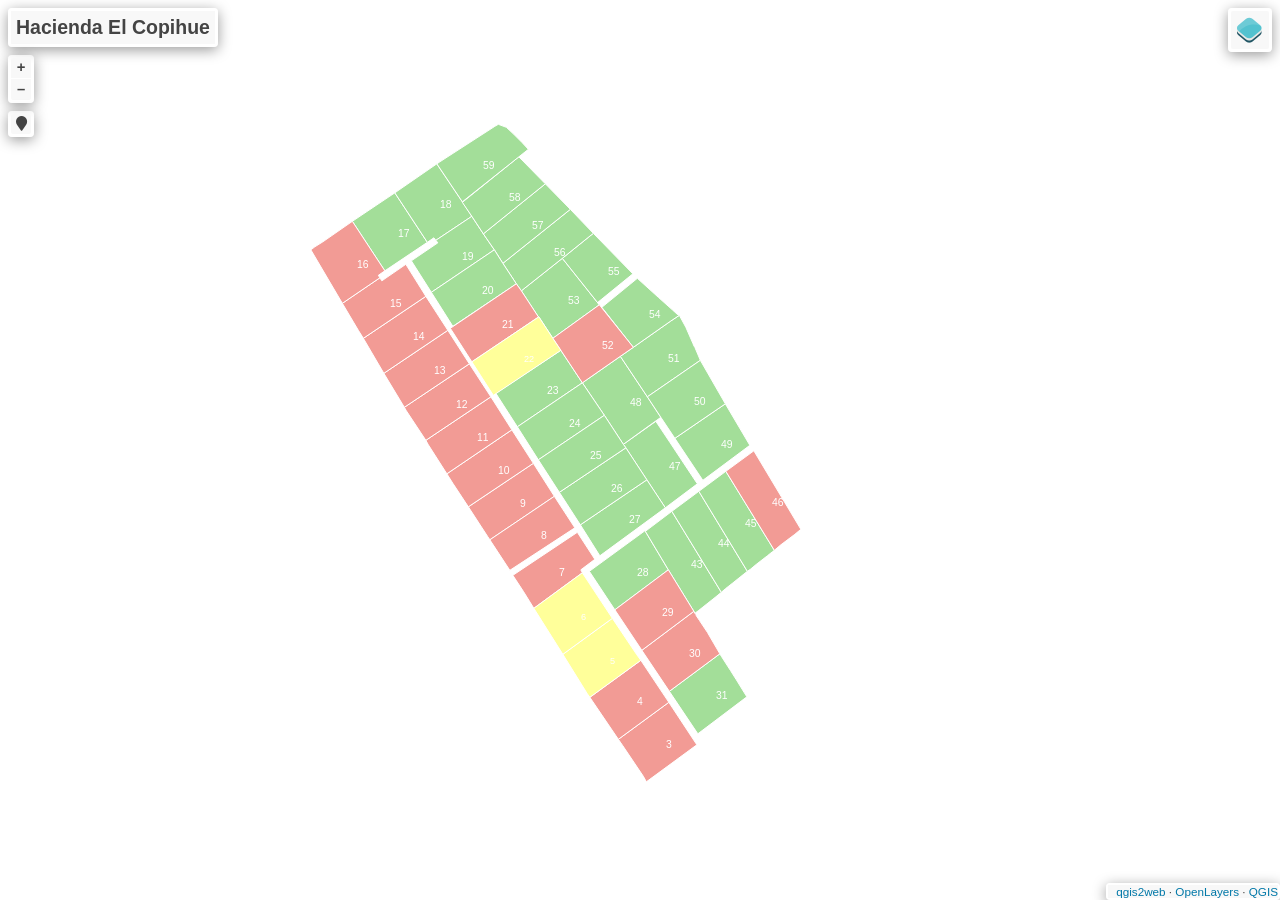
<file: El_Copihue/index.html>
<!doctype html>
<html lang="en">
    <head>
        <meta charset="utf-8">
        <meta http-equiv="X-UA-Compatible" content="IE=edge">
        <meta name="viewport" content="initial-scale=1,user-scalable=no,maximum-scale=1,width=device-width">
        <meta name="mobile-web-app-capable" content="yes">
        <meta name="apple-mobile-web-app-capable" content="yes">
        <link rel="stylesheet" href="./resources/ol.css">
        <link rel="stylesheet" href="resources/fontawesome-all.min.css">
        <link href="resources/photon-geocoder-autocomplete.min.css" rel="stylesheet">
        <link rel="stylesheet" href="./resources/ol-layerswitcher.css">
        <link rel="stylesheet" href="./resources/qgis2web.css">
        <style>
        html, body {
            background-color: #ffffff;
        }
        .ol-control > * {
            background-color: #f8f8f8!important;
            color: #444444!important;
            border-radius: 0px;
        }
        .ol-attribution a, .gcd-gl-input::placeholder, .search-layer-input-search::placeholder {
            color: #444444!important;
        }
        .search-layer-input-search {
            background-color: #f8f8f8!important;
        }
        .ol-control > *:focus, .ol-control >*:hover {
            background-color: rgba(248, 248, 248, 0.7)!important;
        } 
        .ol-control {
            background-color: rgba(255,255,255,.4) !important;
            padding: 2px !important;
        } 
        </style>

        <style>
        html, body, #map {
            width: 100%;
            height: 100%;
            padding: 0;
            margin: 0;
        }
        </style>
        <title>Hacienda El Copihue</title>
    </head>
    <body>
        <div id="map">
            <div id="popup" class="ol-popup">
                <a href="#" id="popup-closer" class="ol-popup-closer"></a>
                <div id="popup-content"></div>
            </div>
        </div>
        <script src="resources/qgis2web_expressions.js"></script>
        <script src="./resources/functions.js"></script>
        <script src="./resources/ol.js"></script>
        <script src="./resources/ol-layerswitcher.js"></script>
        <script src="resources/photon-geocoder-autocomplete.min.js"></script>
        <script src="layers/Disponibles_2.js"></script><script src="layers/Vendidas_3.js"></script><script src="layers/Reservadas_4.js"></script>
        <script src="styles/Disponibles_2_style.js"></script><script src="styles/Vendidas_3_style.js"></script><script src="styles/Reservadas_4_style.js"></script>
        <script src="./layers/layers.js" type="text/javascript"></script> 
        <script src="./resources/Autolinker.min.js"></script>
        <script src="./resources/qgis2web.js"></script>        
    </body>
</html>
</file>
<file: El_Copihue/resources/ol.css>
.ol-box{box-sizing:border-box;border-radius:2px;border:2px solid #00f}.ol-mouse-position{top:8px;right:8px;position:absolute}.ol-scale-line{background:rgba(0,60,136,.3);border-radius:4px;bottom:8px;left:8px;padding:2px;position:absolute}.ol-scale-line-inner{border:1px solid #eee;border-top:none;color:#eee;font-size:10px;text-align:center;margin:1px;will-change:contents,width;transition:all .25s}.ol-scale-bar{position:absolute;bottom:8px;left:8px}.ol-scale-step-marker{width:1px;height:15px;background-color:#000;float:right;z-Index:10}.ol-scale-step-text{position:absolute;bottom:-5px;font-size:12px;z-Index:11;color:#000;text-shadow:-2px 0 #fff,0 2px #fff,2px 0 #fff,0 -2px #fff}.ol-scale-text{position:absolute;font-size:14px;text-align:center;bottom:25px;color:#000;text-shadow:-2px 0 #fff,0 2px #fff,2px 0 #fff,0 -2px #fff}.ol-scale-singlebar{position:relative;height:10px;z-Index:9;box-sizing:border-box;border:1px solid #000}.ol-unsupported{display:none}.ol-unselectable,.ol-viewport{-webkit-touch-callout:none;-webkit-user-select:none;-moz-user-select:none;-ms-user-select:none;user-select:none;-webkit-tap-highlight-color:transparent}.ol-selectable{-webkit-touch-callout:default;-webkit-user-select:text;-moz-user-select:text;-ms-user-select:text;user-select:text}.ol-grabbing{cursor:-webkit-grabbing;cursor:-moz-grabbing;cursor:grabbing}.ol-grab{cursor:move;cursor:-webkit-grab;cursor:-moz-grab;cursor:grab}.ol-control{position:absolute;background-color:rgba(255,255,255,.4);border-radius:4px;padding:2px}.ol-control:hover{background-color:rgba(255,255,255,.6)}.ol-zoom{top:.5em;left:.5em}.ol-rotate{top:.5em;right:.5em;transition:opacity .25s linear,visibility 0s linear}.ol-rotate.ol-hidden{opacity:0;visibility:hidden;transition:opacity .25s linear,visibility 0s linear .25s}.ol-zoom-extent{top:4.643em;left:.5em}.ol-full-screen{right:.5em;top:.5em}.ol-control button{display:block;margin:1px;padding:0;color:#fff;font-size:1.14em;font-weight:700;text-decoration:none;text-align:center;height:1.375em;width:1.375em;line-height:.4em;background-color:rgba(0,60,136,.5);border:none;border-radius:2px}.ol-control button::-moz-focus-inner{border:none;padding:0}.ol-zoom-extent button{line-height:1.4em}.ol-compass{display:block;font-weight:400;font-size:1.2em;will-change:transform}.ol-touch .ol-control button{font-size:1.5em}.ol-touch .ol-zoom-extent{top:5.5em}.ol-control button:focus,.ol-control button:hover{text-decoration:none;background-color:rgba(0,60,136,.7)}.ol-zoom .ol-zoom-in{border-radius:2px 2px 0 0}.ol-zoom .ol-zoom-out{border-radius:0 0 2px 2px}.ol-attribution{text-align:right;bottom:.5em;right:.5em;max-width:calc(100% - 1.3em)}.ol-attribution ul{margin:0;padding:0 .5em;color:#000;text-shadow:0 0 2px #fff}.ol-attribution li{display:inline;list-style:none}.ol-attribution li:not(:last-child):after{content:" "}.ol-attribution img{max-height:2em;max-width:inherit;vertical-align:middle}.ol-attribution button,.ol-attribution ul{display:inline-block}.ol-attribution.ol-collapsed ul{display:none}.ol-attribution:not(.ol-collapsed){background:rgba(255,255,255,.8)}.ol-attribution.ol-uncollapsible{bottom:0;right:0;border-radius:4px 0 0}.ol-attribution.ol-uncollapsible img{margin-top:-.2em;max-height:1.6em}.ol-attribution.ol-uncollapsible button{display:none}.ol-zoomslider{top:4.5em;left:.5em;height:200px}.ol-zoomslider button{position:relative;height:10px}.ol-touch .ol-zoomslider{top:5.5em}.ol-overviewmap{left:.5em;bottom:.5em}.ol-overviewmap.ol-uncollapsible{bottom:0;left:0;border-radius:0 4px 0 0}.ol-overviewmap .ol-overviewmap-map,.ol-overviewmap button{display:inline-block}.ol-overviewmap .ol-overviewmap-map{border:1px solid #7b98bc;height:150px;margin:2px;width:150px}.ol-overviewmap:not(.ol-collapsed) button{bottom:1px;left:2px;position:absolute}.ol-overviewmap.ol-collapsed .ol-overviewmap-map,.ol-overviewmap.ol-uncollapsible button{display:none}.ol-overviewmap:not(.ol-collapsed){background:rgba(255,255,255,.8)}.ol-overviewmap-box{border:2px dotted rgba(0,60,136,.7)}.ol-overviewmap .ol-overviewmap-box:hover{cursor:move}
/*# sourceMappingURL=ol.css.map */
</file>
<file: El_Copihue/resources/ol-layerswitcher.css>
.layer-switcher {
  position: absolute;
  top: 3.5em;
  right: 0.5em;
  text-align: left;
}

.layer-switcher .panel {
  margin: 0;
  border: 4px solid #eee;
  border-radius: 4px;
  background-color: white;
  display: none;
  max-height: inherit;
  height: 100%;
  box-sizing: border-box;
  overflow-y: auto;
}

.layer-switcher button {
  float: right;
  z-index: 1;
  width: 38px;
  height: 38px;
  background-image: url('[data-uri]')
    /*logo.png*/;
  background-repeat: no-repeat;
  background-position: 2px;
  background-color: white;
  color: black;
  border: none;
}

.layer-switcher button:focus,
.layer-switcher button:hover {
  background-color: white;
}

.layer-switcher.shown {
  overflow-y: hidden;
  display: flex;
  flex-direction: column;
  max-height: calc(100% - 5.5em);
}

.layer-switcher.shown.ol-control {
  background-color: transparent;
}

.layer-switcher.shown.ol-control:hover {
  background-color: transparent;
}
.layer-switcher.shown .panel {
  display: block;
}

.layer-switcher.shown button {
  display: none;
}

.layer-switcher.shown.layer-switcher-activation-mode-click > button {
  display: block;
  background-image: unset;
  right: 2px;
  position: absolute;
  background-color: #eee;
  margin: 1px;
}

.layer-switcher.shown button:focus,
.layer-switcher.shown button:hover {
  background-color: #fafafa;
}

.layer-switcher ul {
  list-style: none;
  margin: 1.6em 0.4em;
  padding-left: 0;
}
.layer-switcher ul ul {
  padding-left: 1.2em;
  margin: 0.1em 0 0 0;
}
.layer-switcher li.group + li.group {
  margin-top: 0.4em;
}
.layer-switcher li.group + li.layer-switcher-base-group {
}

.layer-switcher li.group > label {
  font-weight: bold;
}

.layer-switcher.layer-switcher-group-select-style-none li.group > label {
  padding-left: 1.2em;
}

.layer-switcher li {
  position: relative;
  margin-top: 0.3em;
}

.layer-switcher li input {
  position: absolute;
  left: 1.2em;
  height: 1em;
  width: 1em;
  font-size: 1em;
}
.layer-switcher li label {
  padding-left: 2.7em;
  padding-right: 1.2em;
  display: inline-block;
  margin-top: 1px;
}

.layer-switcher label.disabled {
  opacity: 0.4;
}

.layer-switcher input {
  margin: 0px;
}

.layer-switcher.touch ::-webkit-scrollbar {
  width: 4px;
}

.layer-switcher.touch ::-webkit-scrollbar-track {
  -webkit-box-shadow: inset 0 0 6px rgba(0, 0, 0, 0.3);
  border-radius: 10px;
}

.layer-switcher.touch ::-webkit-scrollbar-thumb {
  border-radius: 10px;
  -webkit-box-shadow: inset 0 0 6px rgba(0, 0, 0, 0.5);
}

li.layer-switcher-base-group > label {
  padding-left: 1.2em;
}

.layer-switcher .group button {
  position: absolute;
  left: 0;
  display: inline-block;
  vertical-align: top;
  float: none;
  font-size: 1em;
  width: 1em;
  height: 1em;
  margin: 0;
  background-position: center 2px;
  background-image: url('[data-uri]');
  -webkit-transition: -webkit-transform 0.2s ease-in-out;
  -ms-transition: -ms-transform 0.2s ease-in-out;
  transition: transform 0.2s ease-in-out;
}

.layer-switcher .group.layer-switcher-close button {
  transform: rotate(-90deg);
  -webkit-transform: rotate(-90deg);
}

.layer-switcher .group.layer-switcher-fold.layer-switcher-close > ul {
  overflow: hidden;
  height: 0;
}

/*layerswitcher on the right*/
.layer-switcher.shown.layer-switcher-activation-mode-click {
  padding-left: 34px;
}
.layer-switcher.shown.layer-switcher-activation-mode-click > button {
  left: 0;
  border-right: 0;
}

/*layerswitcher on the left*/
/*
.layer-switcher.shown.layer-switcher-activation-mode-click {
  padding-right: 34px;
}
.layer-switcher.shown.layer-switcher-activation-mode-click > button {
  right: 0;
  border-left: 0;
}
*/
</file>
<file: El_Copihue/resources/qgis2web.css>
html, body {
    height: 100%;
    padding: 0;
    margin: 0;
    font-family: sans-serif;
    font-size: small;
}


#map {
    width: 100%;
    height: 100%;
}

.ol-control {
	clear: both;
	box-shadow: 0 3px 14px rgba(0, 0, 0, 0.4);
}

.ol-selectable {
	z-index: 3;
}

.ol-popup {
    display: none;
    position: absolute;
    background-color: white;
    padding: 15px;
	border-radius: 10px;
    bottom: 10px;
    left: 50%;
    transform: translateX(-50%);
	box-shadow: 0 3px 14px rgba(0,0,0,0.4);
}

.ol-popup:after, .ol-popup:before {
    top: 100%;
    border: solid transparent;
    content: " ";
    position: absolute;
}

.ol-popup:after {
    border-top-color: white;
    border-width: 10px;
    left: 50%;
    margin-left: -10px;
}

.ol-popup:before {
    border-top-color: #cccccc;
    border-width: 11px;
    left: 50%;
    margin-left: -11px;
}

.ol-popup-closer {
	text-decoration: none;
    position: absolute;
    top: 4px;
    right: 4px;
    text-align: center;
    width: 19px;
    color: #999;
    font-family: cursive;
    font-weight: bold;
}

.ol-popup-closer:after {
    content: "X";
}

#popup-content {
	font-size: 12px;
    line-height: 1.2;
    margin-top: 5px;
	max-height: 70vh;
	max-width: 70vw;
	overflow: auto;
}

#popup-content ul {
    list-style-type: none;
    padding-left: 0;
	margin: unset;
}

#popup-content li {
    margin-bottom:0.25em;
}

#popup-content>ul>li>a {
    position: relative;
    display: block;
    padding: 2px;
    border-bottom: 1px solid #666;
    font-size: 12.5px;
}

#popup-content>table {
    font-size: 11.4px;
}

.roller-switcher {
	background-image: url(lds-roller.gif);
	background-size: contain;
	height: 19px;
	width: 19px;
	display: inline-block;
}

th, td {
    vertical-align: top;
    text-align: left;
	color: #333;
}

th {
	min-width: 100px;
}
td {
	min-width: 100px;
}

td img {
	max-height: 60vh!important;
	max-width: 60vw!important;
}

td video {
	max-height: 60vh!important;
	max-width: 60vw!important;
}

.ol-overlaycontainer-stopevent #top-right-container .layer-switcher:hover ~ .ol-overlaycontainer-stopevent .ol-overlay-container .ol-popup {
    display: none!important;
}


#top-left-container {
    position: absolute;
    left: 0;
    top: 0;
}
#bottom-left-container {
    position: absolute;
    left: 0;
    bottom: 0;
}
#top-right-container {
    position: absolute;
    right: 0;
    top: 0;
    display: contents;
}
#bottom-right-container {
    position: absolute;
    right: 0;
    bottom: 0;
}

.top-left-title, .top-left-abstract  {
    position: relative;
    float: left;
    margin-top: 8px;
    margin-left: 8px;
}
.bottom-left-title, .bottom-left-abstract  {
    position: relative;
    float: left;
    margin-bottom: 8px;
    margin-left: 8px;
}
.top-right-title, .top-right-abstract  {
    position: relative;
    float: right;
    margin-top: 8px;
    margin-right: 8px;
}
.bottom-right-title, .bottom-right-abstract  {
    position: relative;
    float: right;
    margin-bottom: 8px;
    margin-right: 8px;
}


.project-title  {
    margin: 1px;
    padding: 5px;
}

#abstract {
    max-width: 30%;
}
.ol-touch #abstract {
    max-width: 50%;
}

.project-abstract {
    font: bold 18px 'Lucida Console', Monaco, monospace;
    width: 20px;
    height: 20px;
    display: block;
    text-align: center;
    cursor: pointer;
    padding: 3px;
    
}

.project-abstract-uncollapsed {
    width: auto;
    height: auto;
    display: block;
    padding: 3px;
    cursor: default;
    margin: 1px;
}


.ol-zoom {
	position: relative;
    float: left;
    top: unset;
    left: unset;
    margin-top: 8px;
    margin-left: 8px;
}


/* measurement */
.measure-control {
	position: relative;
    float: left;
    top: unset !important;
    left: unset !important;
    margin-top: 8px;
    margin-left: 8px;
	display: flex;
}

.tooltip {
    position: relative;
    background: rgba(0, 0, 0, 0.5);
    border-radius: 4px;
    color: white;
    padding: 4px 8px;
    opacity: 0.7;
    white-space: nowrap;
  }
  .tooltip-measure {
    opacity: 1;
    font-weight: bold;
  }
  .tooltip-static {
    background-color: #ffcc33;
    color: black;
    border: 1px solid white;
  }
  .tooltip-measure:before,
  .tooltip-static:before {
    border-top: 6px solid rgba(0, 0, 0, 0.5);
    border-right: 6px solid transparent;
    border-left: 6px solid transparent;
    content: "";
    position: absolute;
    bottom: -6px;
    margin-left: -7px;
    left: 50%;
  }
  .tooltip-static:before {
    border-top-color: #ffcc33;
  }
  .ol-touch .measure-control {
    top: 130px;
  }
  .measure-control label {
    padding: 1px;
    padding-right: 4px;
  }


 .geolocate {
 position: relative !important;
 float: left;
 top: unset !important;
 left: unset !important;
 margin-top: 8px;
 margin-left: 8px;
}


.ol-geocoder.gcd-gl-container {
    position: relative !important;
    float: left !important;
    top: unset;
    left: unset;
	margin-top: 8px;
    margin-left: 8px;
    clear: both;
}
.gcd-gl-control {
	position: relative !important;
}
.gcd-gl-control button:after{
	display: none;
}

.search-layer {
	position: relative !important;
    float: left;
    top: unset !important;
    left: unset !important;
    margin-top: 8px;
    margin-left: 8px;
}

.search-layer-input-search{
    left: 26px;
    width: 144px;
    top: 3px;
    padding: 3px;
}

.search-layer-input-search:after{
    left: 27px;
    width: 139px;
    top: 0px;
    padding: 4px;
    border: 3px solid rgba(255,255,255,.4) !important;
}

.ol-scale-line {
    background: none !important;
    position: relative;
    float: left;
    bottom: unset;
    left: unset;
    margin-bottom: 8px;
    margin-left: 8px;
}
.ol-scale-line-inner {
    border: 2px solid ;
    border-top: none ;
    background: rgba(255, 255, 255, 0.5);
    color: black;
	margin: unset;
}

.layer-switcher {
    position: relative;
    float: right;
    top: unset;
    right: 0;
    bottom: unset!important;
    margin-top: 8px;
    margin-right: 8px;
	padding: 3px;
	background-color: rgba(255,255,255,.4)!important;
}

.layer-switcher:hover{
	background-color: rgba(255, 255, 255, .6)!important;
}

.layer-switcher .panel {
	border: unset;
	border-radius: unset;
    float: right;
    width: fit-content;
	margin: 1px;
	max-height: calc(100vh - 200px);
    box-sizing: unset;
}

.layer-switcher.shown{
    align-items: flex-end;
}

.layer-switcher.shown.layer-switcher-activation-mode-click > button {
    position: relative;
	border-radius: 5px;
	font-size: x-large;
	font-family: serif;
    z-index: 2;
}

.layer-switcher img {
    max-width: 22px;
    max-height: 22px;
}


.ol-attribution {
	display: none;
}
.bottom-attribution {
	float: right;
	position: relative;
	display: flex;
    font-size: 0.9rem;
	}
.bottom-attribution a {
	color:#0078A8;
    text-decoration: none;
	}
.bottom-attribution a:hover {
    text-decoration: underline;
    }
.bottom-attribution button {
	display: none;
	}
.bottom-attribution ul {
	padding: unset;
	margin: unset;
	display: flex;
	list-style: none;
	} 	
.bottom-attribution > li {
	padding-left: 8px !important;
	list-style: none;	
	}

.fa-exclamation-triangle {
    color: orangered;
	font-size: 15px;
}
</file>
<file: El_Copihue/resources/photon-geocoder-autocomplete.min.css>
ul.photon-autocomplete {
    position: absolute;
    background-color: white;
    max-width: fit-content;
    z-index: 1000;
    box-shadow: 0 4px 9px #999999;
    display: none;
    margin: 0; /* Remove margins */
    list-style-type: none; /* Remove bullets */
    padding: 0; /* Remove padding */
    font-family: Arial, sans-serif;
    height: 200px;
    overflow:hidden;
    overflow-y: scroll;
    scrollbar-width: none;
}
.photon-autocomplete li {
    min-height: 20px;
    line-height: 1em;
    padding: 5px 10px;
    overflow: hidden;
    /* white-space: nowrap; */
    word-wrap: break-word;
    overflow-wrap: break-word;
    word-break: break-word;
    font-size: 1em;
}
.photon-autocomplete li strong {
    display: block;
    
}
.photon-geocoder-autocomplete{
    position: relative !important;
    float: left !important;
    top: unset;
    left: unset;
    margin-top: 8px;
    margin-left: 8px;
    clear: both;
}
.photon-autocomplete li.on {
    background-color: #ff8c9d;
    cursor: pointer;
}
.photon-autocomplete li.photon-no-result {
    text-align: center;
    color: #666;
    font-size: 0.9em;
    line-height: 20px;
    width: fit-content;
    block-size: fit-content;
}
.photon-autocomplete .photon-feedback {
    display: block;
    text-align: right;
    font-size: 0.8em;
    padding: 3px;
    color: #999;
    border-top: 1px solid #eee;
}
.photon-input{border-radius: 10px;}
.photon-input:focus {
    width: 400px;
    border-radius: 10px;
}
@media all and (max-width:500px){
    #map .photon-input:focus {
        width: 300px;
        border-radius: 10px;
    }
}
@media all and (max-width:400px){
    #map ul.photon-autocomplete {
        position: relative;
        background-color: white;
        max-width: 400;
        z-index: 1000;
        box-shadow: 0 4px 9px #999999;
        display: none;
        margin: 0; /* Remove margins */
        list-style-type: none; /* Remove bullets */
        padding: 0; /* Remove padding */
        font-family: Arial, sans-serif;
    }
    #map .photon-input:focus {
        width: 200px;
        border-radius: 10px;
    }
}
@media all and (max-width:280px){
    #map .photon-input:focus {
        width: 150px;
        border-radius: 10px;
    }
}
</file>
